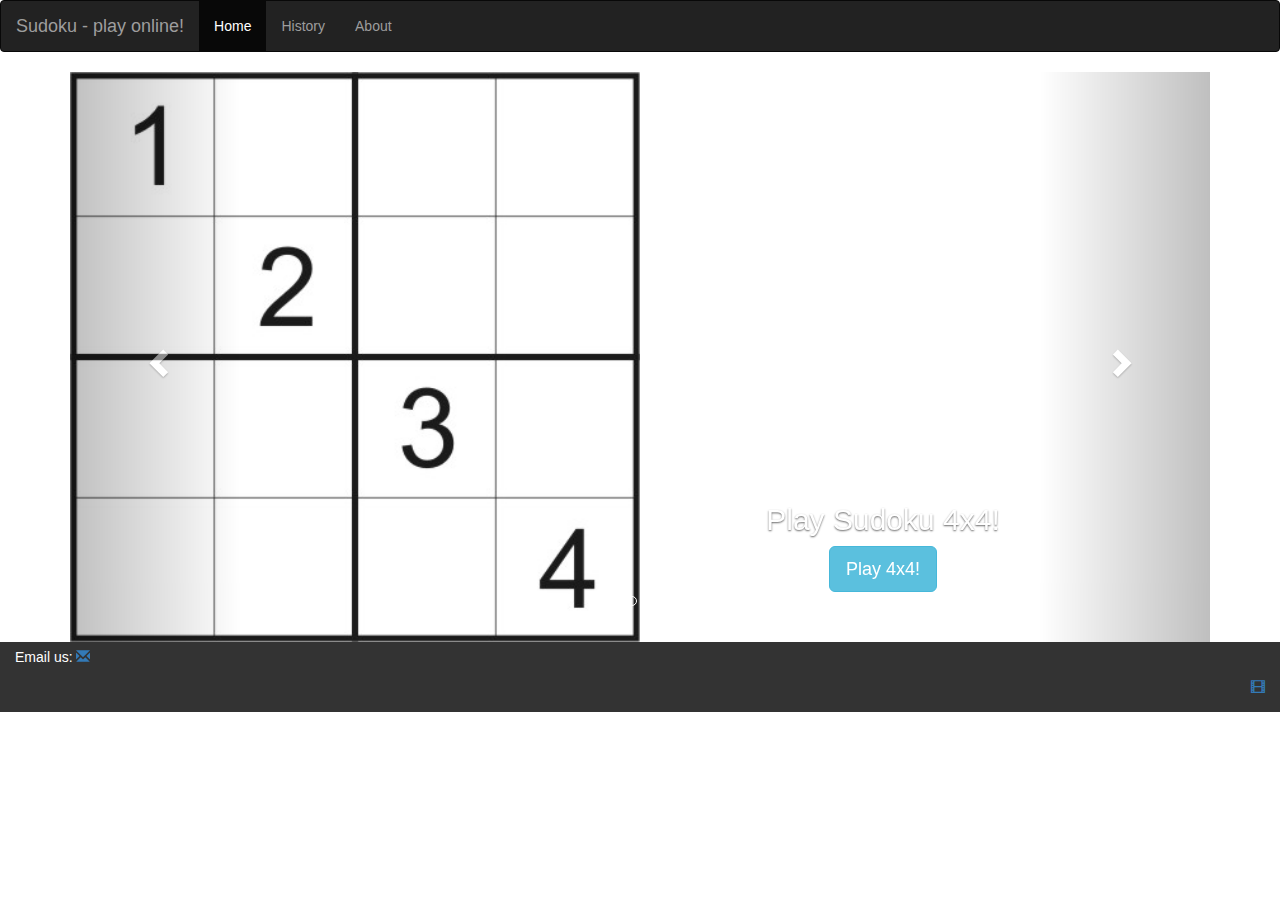
<file: dev/home.html>
<!DOCTYPE html>
<html>
<head>
    <title>Sudoku - play online!</title>
    <meta charset="utf-8">
    <meta name="viewport" content="width=device-width, initial-scale=1">
    <link rel="stylesheet" href="https://maxcdn.bootstrapcdn.com/bootstrap/3.3.7/css/bootstrap.min.css">
    <script src="https://ajax.googleapis.com/ajax/libs/jquery/3.2.1/jquery.min.js"></script>
    <script src="https://maxcdn.bootstrapcdn.com/bootstrap/3.3.7/js/bootstrap.min.js"></script>
    <style>
        body {
            position: relative;
        }
        footer {
            background-color: #333333;
            color: white;
            padding: 5px;
        }
    </style>
</head>
<body>

<nav class="navbar navbar-inverse">
    <div class="container-fluid">
        <div class="navbar-header">
            <button type="button" class="navbar-toggle" data-toggle="collapse" data-target="#myNavbar">
                <span class="icon-bar"></span>
                <span class="icon-bar"></span>
                <span class="icon-bar"></span>
            </button>
            <a class="navbar-brand" href="home.html">Sudoku - play online!</a>
        </div>
        <div class="collapse navbar-collapse" id="myNavbar">
            <ul class="nav navbar-nav">
                <li class="active"><a href="home.html">Home</a></li>
                <li><a href="history.html">History</a></li>
                <li><a href="about.html">About</a></li>
            </ul>
                <!--<ul class="nav navbar-nav navbar-right">
                    <li><a href="#"><span class="glyphicon glyphicon-user signup"></span> Sign Up</a></li>
                    <li><a href="login.html"><span class="glyphicon glyphicon-log-in login"></span> Login</a></li>
                </ul>-->
        </div>
    </div>
</nav>

<div class="container-fluid">
    <div class="container">
        <div id="homeCarousel" class="carousel slide" data-ride="carousel">
            <ol class="carousel-indicators">
                <li data-target="#homeCarousel" data-slide-to="0"></li>
                <li data-target="#homeCarousel" data-slide-to="1"></li>
            </ol>

            <!-- Wrapper for slides -->
            <div class="carousel-inner">

                <div class="item active">
                    <img src="img/Sudoku4x4.jpg" alt="Sudoku4x4!" style="width:50%;">
                    <div class="carousel-caption">
                        <div class="container">
                            <h2>Play Sudoku 4x4!</h2>
                            <!-- Trigger the modal with a button -->
                            <button type="button" class="btn btn-info btn-lg" data-toggle="modal"
                                    data-target="#modal4x4">Play 4x4!</button>

                            <!-- Modal -->
                            <div class="modal" id="modal4x4" role="dialog">
                                <div class="modal-dialog modal-sm">
                                    <div class="modal-content">
                                        <div class="modal-header">
                                            <button type="button" class="close" data-dismiss="modal">&times;</button>
                                            <h4 class="modal-title">Difficulty:</h4>
                                        </div>
                                        <div class="modal-body">
                                            <a href="play4by4.html" role="button" class="btn btn-success btn-md">Easy</a>
                                            <a href="play4by4.html" role="button" class="btn btn-warning btn-md">Medium</a>
                                            <a href="play4by4.html" role="button" class="btn btn-danger btn-md">Hard</a>
                                        </div>
                                        <div class="modal-footer">
                                            <button type="button" class="btn btn-default" data-dismiss="modal">Close</button>
                                        </div>
                                    </div>
                                </div>
                            </div>
                        </div>

                    </div>
                </div>

                <div class="item">
                    <img src="img/Sudoku9x9.png" alt="Sudoku 9x9!" style="width:50%;">
                    <div class="carousel-caption">
                        <div class="container">
                            <h2>Play sudoku 9x9!</h2>
                            <!-- Trigger the modal with a button -->
                            <button type="button" class="btn btn-info btn-lg" data-toggle="modal"
                                    data-target="#modal9x9">Play 9x9!</button>

                            <!-- Modal -->
                            <div class="modal" id="modal9x9" role="dialog">
                                <div class="modal-dialog modal-sm">
                                    <div class="modal-content">
                                        <div class="modal-header">
                                            <button type="button" class="close" data-dismiss="modal">&times;</button>
                                            <h4 class="modal-title">Difficulty:</h4>
                                        </div>
                                        <div class="modal-body">
                                            <button type="button" class="btn btn-success">Easy</button>
                                            <button type="button" class="btn btn-warning">Medium</button>
                                            <button type="button" class="btn btn-danger">Hard</button>
                                        </div>
                                        <div class="modal-footer">
                                            <button type="button" class="btn btn-default" data-dismiss="modal">Close</button>
                                        </div>
                                    </div>
                                </div>
                            </div>
                        </div>

                    </div>
                </div>
            </div>

            <!-- Left and right controls -->
            <a class="left carousel-control" href="#homeCarousel" data-slide="prev">
                <span class="glyphicon glyphicon-chevron-left"></span>
                <span class="sr-only">Previous</span>
            </a>
            <a class="right carousel-control" href="#homeCarousel" data-slide="next">
                <span class="glyphicon glyphicon-chevron-right"></span>
                <span class="sr-only">Next</span>
            </a>
        </div>
    </div>
</div>

<footer class="container-fluid text-center">
  <p class="text-left">Email us:
    <a href="https://mail.google.com/"><span class="glyphicon glyphicon-envelope"></span></a>
  </p>
  <p class="text-right">
      <a href="https://www.youtube.com/channel/UCVGsym7gSb_lJ7Ls2Uwxuhw?guided_help_flow=3">
          <span class="glyphicon glyphicon-film"></span>
      </a>
  </p>
</footer>

</body>
</html>
</file>
